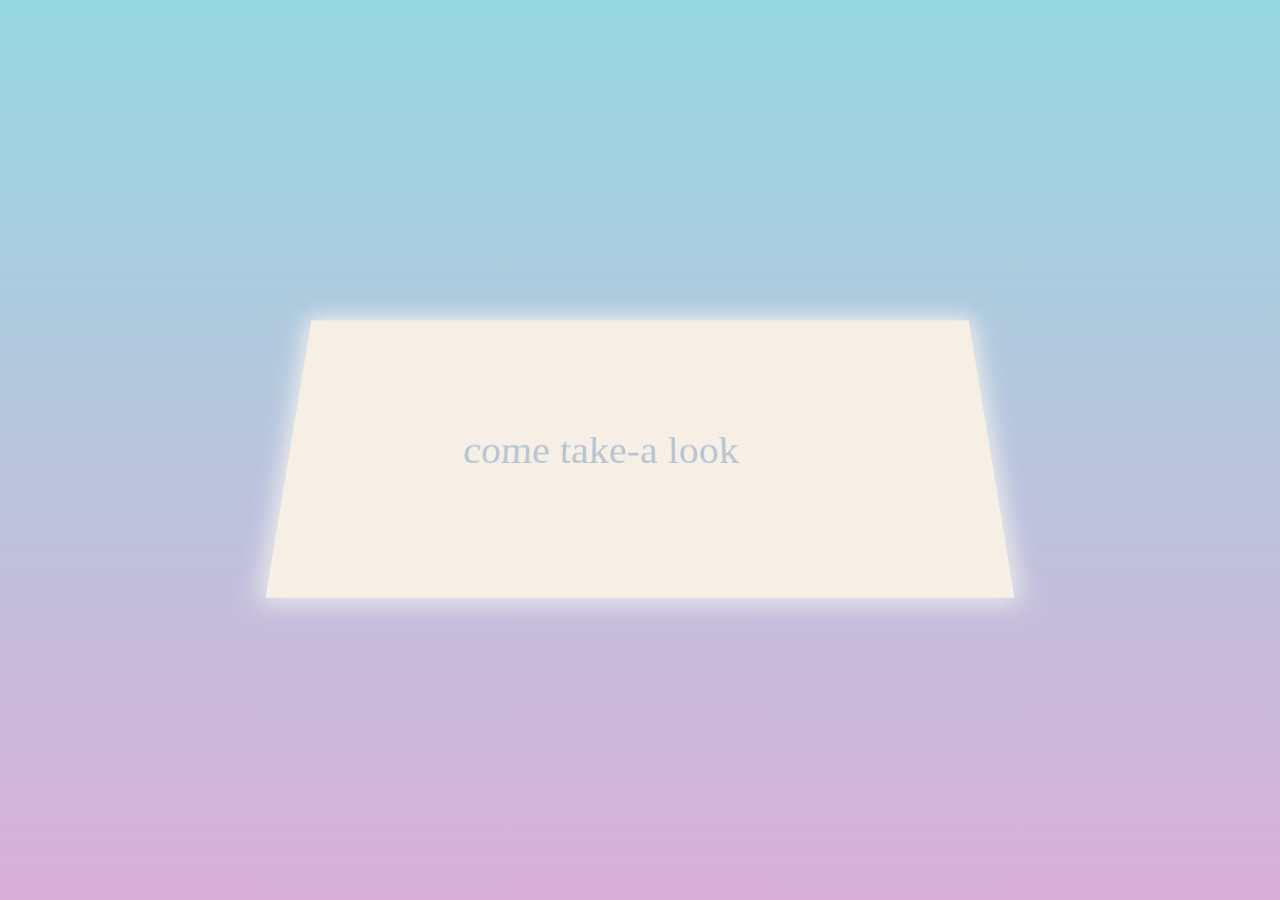
<file: index.html>
<!DOCTYPE html>
<html lang="en">
<head>
    <meta charset="UTF-8">
    <meta http-equiv="X-UA-Compatible" content="IE=edge">
    <meta name="viewport" content="width=device-width, initial-scale=1.0">
    <title>letter</title>
    <link rel="stylesheet" href="letter.css">
</head>
<body>
<div class="card">
    <div class="text content">
        HI THERE BEAUTIFUL
    </div>
    <div class="textTwo content">
        Can you touch my heart
    </div>
    <div class="heart content"></div>
</div>

<div id="box">

</div>
<script src="letter.js"></script>
</body>
</html>
</file>
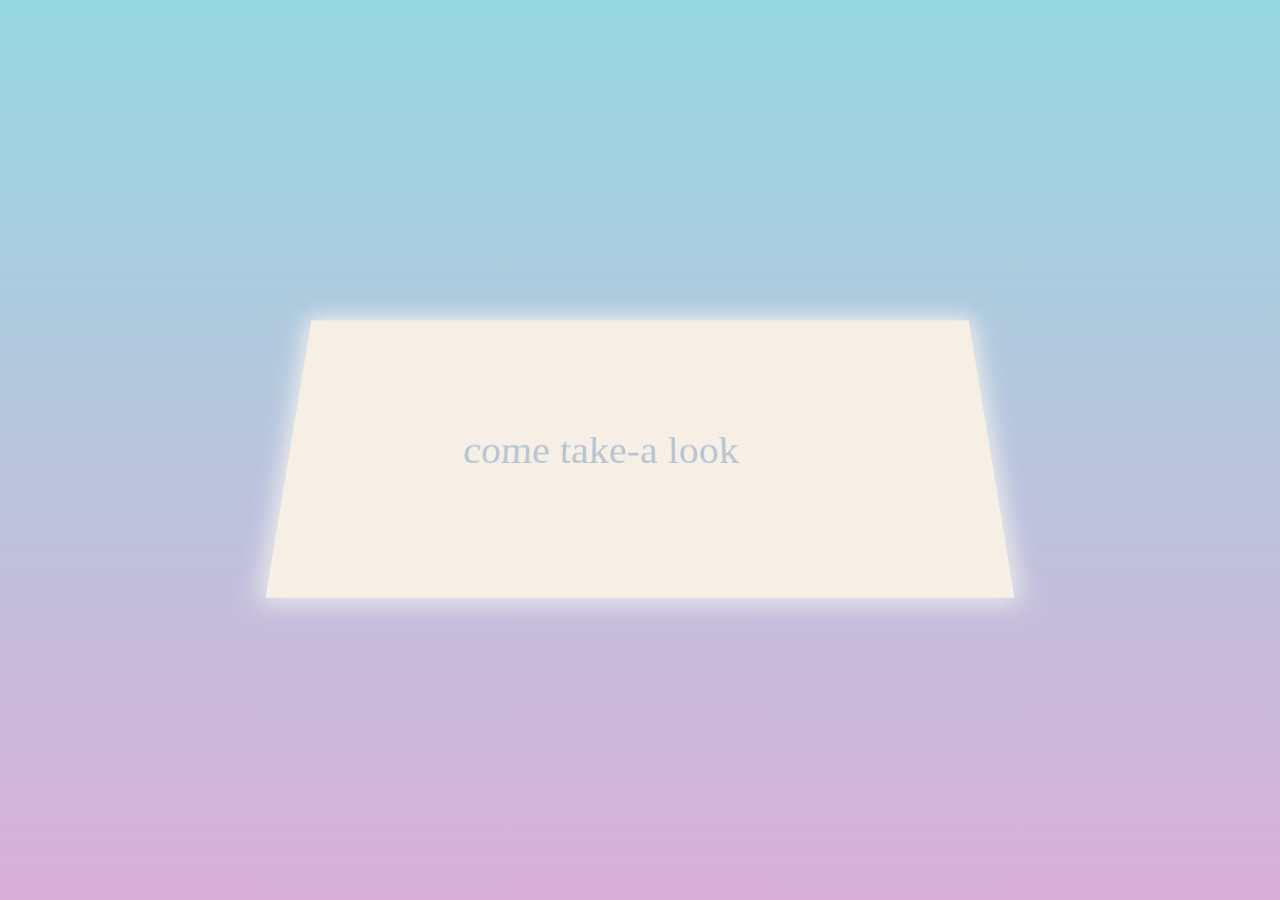
<file: letter.html>
<!DOCTYPE html>
<html lang="en">
<head>
    <meta charset="UTF-8">
    <meta http-equiv="X-UA-Compatible" content="IE=edge">
    <meta name="viewport" content="width=device-width, initial-scale=1.0">
    <title>letter</title>
    <link rel="stylesheet" href="letter.css">
</head>
<body>
<div class="card">
    <div class="text content">
        HI THERE BEAUTIFUL
    </div>
    <div class="textTwo content">
        Can you touch my heart
    </div>
    <div class="heart content"></div>
</div>

<div id="box">

</div>
<script src="letter.js"></script>
</body>
</html>
</file>
<file: letter.css>
* {
    margin: 0;
    padding: 0;
}
body {
    width: 100vw;
    height: 100vh;
    position: relative;
    display: flex;
    justify-content: center;
    align-items: center;
    background-color: #d9afd9;
background-image: linear-gradient(0deg, #d9afd9 0%, #97d9e1 100%);
}

.card {
    width: 700px;
    height: 300px;
    background-color: #f5efe6;
    color: #334756;
    box-shadow: 0px 0px 22px 5px rgb(237, 237, 237);
    display: flex;
    justify-content: center;
    align-items: center;
    flex-direction: column;
    font-size: 2.5em;
    font-family: '楷体';
    position: relative;
    /* 使盒子具备透视效果 */
    transform-style: preserve-3d;
    transform: perspective(900px) rotateX(23deg);
}
.card::before,
.card::after {
    content: '';
    width: 50%;
    height: 100%;
    color: #b7c4cf;
    font-size: 40px;
    position: absolute;
    font-family: '华文行楷';

}
.card::before {
    content: 'come take-';
    left: 0;
    top: 0;
    display: flex;
    justify-content: flex-end;
    align-items: center;
    transition: 2s;
    transform-origin: left;
}
.card::after {
    content: 'a look';
    right: 0;
    top: 0;
    display: flex;
    justify-content: flex-start;
    align-items: center;
    transform-origin: right;
    transition: 2s;

}

.card:hover::before {
    transform: rotateY(-180deg);
}
.card:hover::after {
    transform: rotateY(180deg);
}
.content {
    opacity: 0;
    transition: 2s;
}
.card:hover .content {
    opacity: 1;
}
/* 心动效果 */
/* 因为写动画太琐碎了 所以偷个懒 这里就不再写了 */
@keyframes change {
    30% {
      transform: rotate(45deg) scale(1.1) translateX(-70%);
    }
    40% {
      transform: rotate(45deg) scale(1.3) translateX(-70%);
    }
    45% {
      transform: rotate(45deg) scale(0.9) translateX(-70%);
    }
    50% {
      transform: rotate(45deg) scale(0.5) translateX(-70%);
    }
    70% {
      transform: rotate(45deg) scale(1) translateX(-70%);
    }
    80% {
      transform: rotate(45deg) scale(1.5) translateX(-70%);
    }
    90% {
      transform: rotate(45deg) scale(0.7) translateX(-70%);
    }
    95% {
      transform: rotate(45deg) scale(1.5) translateX(-70%);
    }
    100% {
      transform: rotate(45deg) scale(1.1) translateX(-70%);
    }
  } 
  /* cv工程师 嘿嘿嘿 */
  .heart {
    position: absolute;
    right: 0;
    bottom: 0;
    width: 50px;
    height: 50px;
    /* pink yyds */
    background-color: pink;
    /* 往右下脚偏一些 */
    transform: rotate(45deg) translateX(-70%);
    /* 给这个爱心绑定动画 */
    /* 动画的名字 */
    animation-name: change;
    /* 动画持续时间 */
    animation-duration: 2.7s;
    /* 无限次播放动画 永远对你心动 */
    animation-iteration-count: infinite;
    cursor: pointer;


  }
/* 画爱心桃 */
.heart::before {
    content: '';
    width: 50px;
    height: 50px;
    border-radius: 50%;
    background-color: pink;
    position: absolute;
    transform: translateX(-25px);

}
.heart::after {
    content: '';
    width: 50px;
    height: 50px;
    border-radius: 50%;
    background-color: pink;
    position: absolute;
    transform: translateY(-25px);
}
/* 中间的字体样式有点丑  调一下 */
.text {
    color: #7D6E83;
    margin-top: 45px;
    font-family: '华文行楷';
}
.textTwo {
    color: #7D6E83;
    font-weight: bold;
    font-size: 25px;
    margin-top: 30px;
}
/* 神秘的box */
#box {
    position: absolute;
    left: 0;
    top: 0;
    z-index: -200;
    opacity: 0;
    color: #00ffd1;
    padding-left: 5vw;
    padding-right: 5vw;
    padding-top: 13vh;
    width: 90vw;
    height: 87vh;
    text-align: center;
    background-image: url(bac.jpg);
    overflow: hidden;
    background-size: cover;
    font-size: 25px;
    font-family: '华文行楷';
    transition: opacity 7s;
}
</file>
